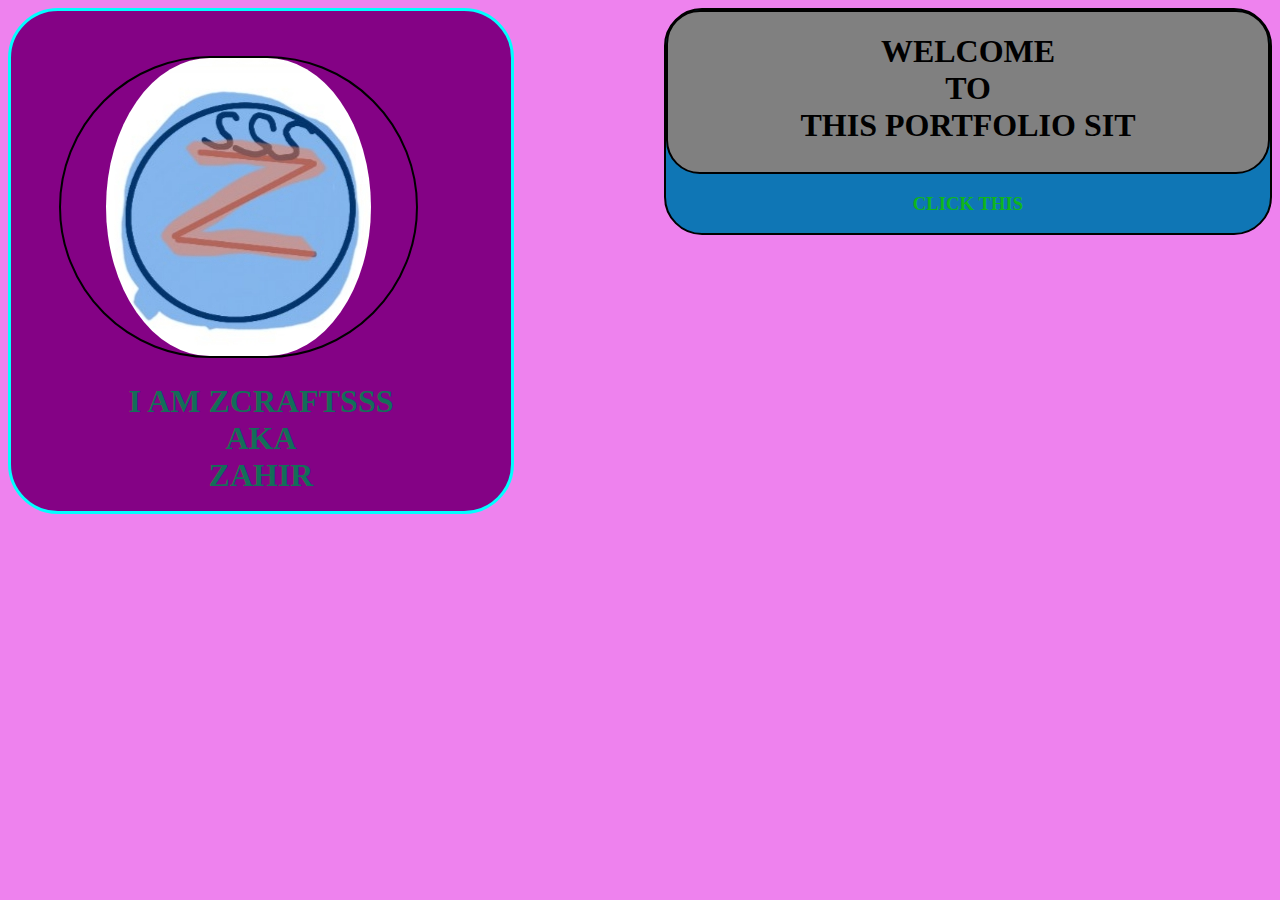
<file: Index.html>
<!DOCTYPE html>
<html lang="en">
<head>
  <meta name="keywords" content="my first portfolio website,zcraftsss,sss,portfolio,website,first portfolio,folio" />
  <meta name="description" content="my first portfolio || ZCRAFTSSS" />
	<link rel="stylesheet" href="Style.css"/>
	<title>portfolio of zcraftsss</title>
</head>
<body id='body'>
<div id="profile">
  <img src="Logo.png" alt="Logo png" />
  <h1>
  <strong class=>I AM ZCRAFTSSS</strong> <br />
	<strong>AKA</strong><br/>
	<strong>ZAHIR</strong>  <br />
</h3>
</div>
<div id='d1'>
  <div id='d2'>
    <h1> <strong>WELCOME <b id = 'b1'>
      
    </b> <br />TO <br />THIS PORTFOLIO SIT</strong></h1>
  </div>
  <h3 id='he3'>CLICK THIS <br> <b id = 'b2'>  </b></h3>
</div>
</body>
<script src="Script.js"></script>
</html>
</file>
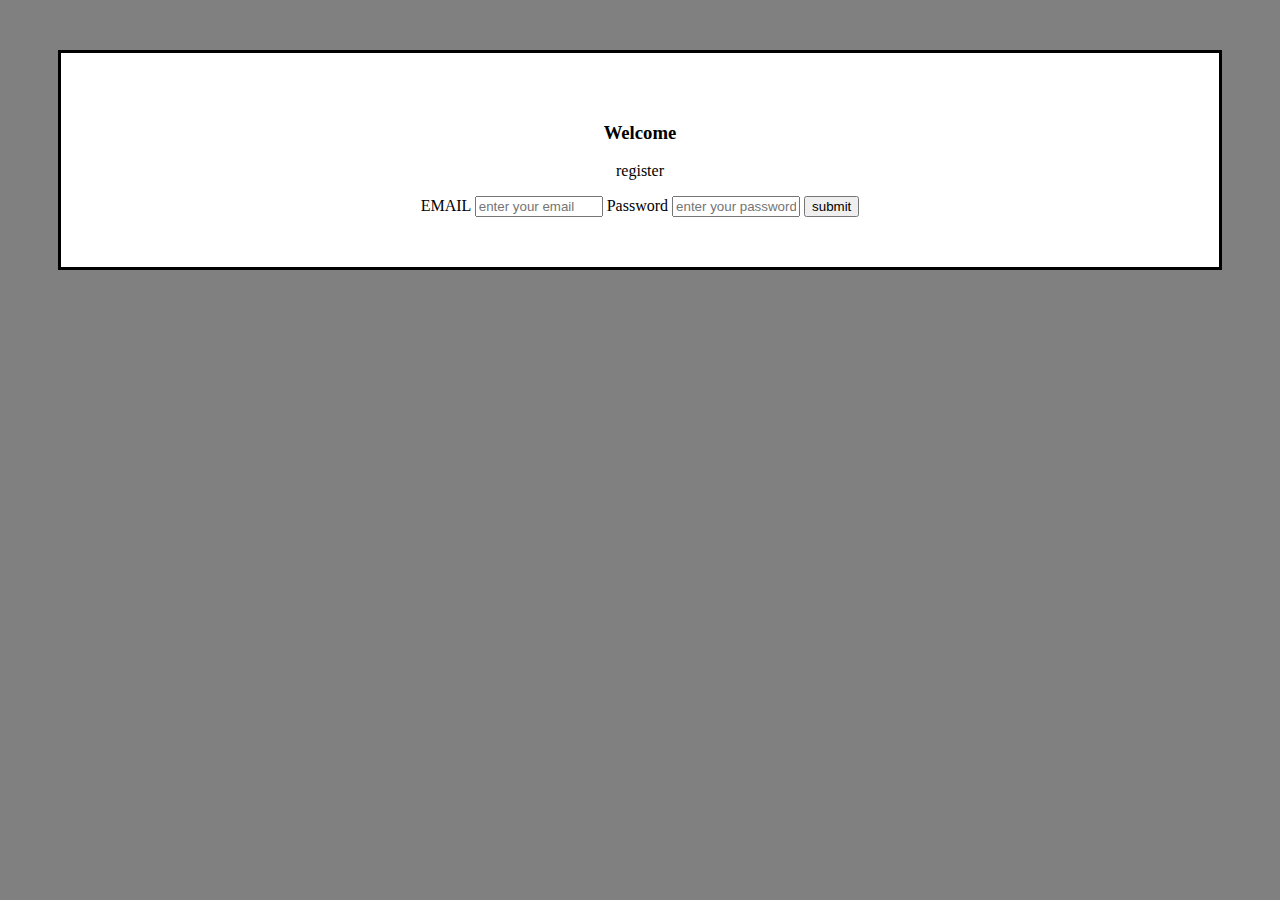
<file: READYMADE_FORM.HTML>
<!DOCTYPE html>
<head>
    <meta keywords="readymade model of register form" content="readymade,form,register,">
    <style>
        #c {
            margin: 50px;
            padding: 50px;
            border: solid 3px black;
            text-align: center;
            background-color: white;
        }
        #TEXT{
            width: 120PX;
        }
        #pass{
            width: 120px;
        }
        body{
            background-color: grey;
        }
    </style>
    <title>READYMADE TRY FREE</title>
</head>
<HTML LANG="EN">
    
    <body>
        <div id ="c">
            <h3>Welcome</h3>
            <p>register</p>
            <div id = "form">
                <form action="" method="get" accept-charset="utf-8">
                    <label for="TEXT">EMAIL</label>
                    <input type="text" placeholder="enter your email" id = "TEXT" name="email">
               <label for="Pass">Password</label>
               <input type="password" placeholder="enter your password" id = "pass" name="pass">
               <input type="submit" value="submit">
                </form>
            </div>
        </div>
    </body>
    <script></script>
</HTML>
</file>
<file: Style.css>
body{
 background-color:violet;
}
#profile{
  background-color: #840285;
  float:left;
  border-radius: 50px;
  color:#136e58;
  font-style: bold;
  text-align: center;
  border: solid 3px cyan;
  width:500px;
  height: 500px;
}
#profile:hover{
  animation: mv 6s linear 1;
}
@keyframes mv{
  0%{
    transform: skew(0deg);
  }
  100%{
    transform: skew(30deg);
  }
}
img{
  margin: 45px 45px 0 0;
  padding: 0 45px 0 45px;
  border: solid 2px black;
  border-radius: 900px;
  animation: rv 4s linear 1;
}
@keyframes rv{
  0%{
    opacity: 0;
     transform: skew(90deg);
  }
  100%{
    left:0px;
   transform: skew(0deg);
  }
}
#d1{
  float:right;
  background-color: #0f76b5;
  border-radius: 38px;
  border:solid 2px black;
  text-align: center;
}
#d2{
  border:solid 2px black;
  border-radius: 34px;
  justify-items: center;
  width:600px;
  height: 160px;
  background-color: grey;
}
#he3{
  color:#0fb51d;
}
#he3:hover{
  animation: rvl 3s linear 1;
}
@keyframes rvl{
  from{
transform: skew(60deg);
  }
  to{
    transform: skew(0deg);
    overflow: auto;
  }
}
#b2{
  
}
</file>
